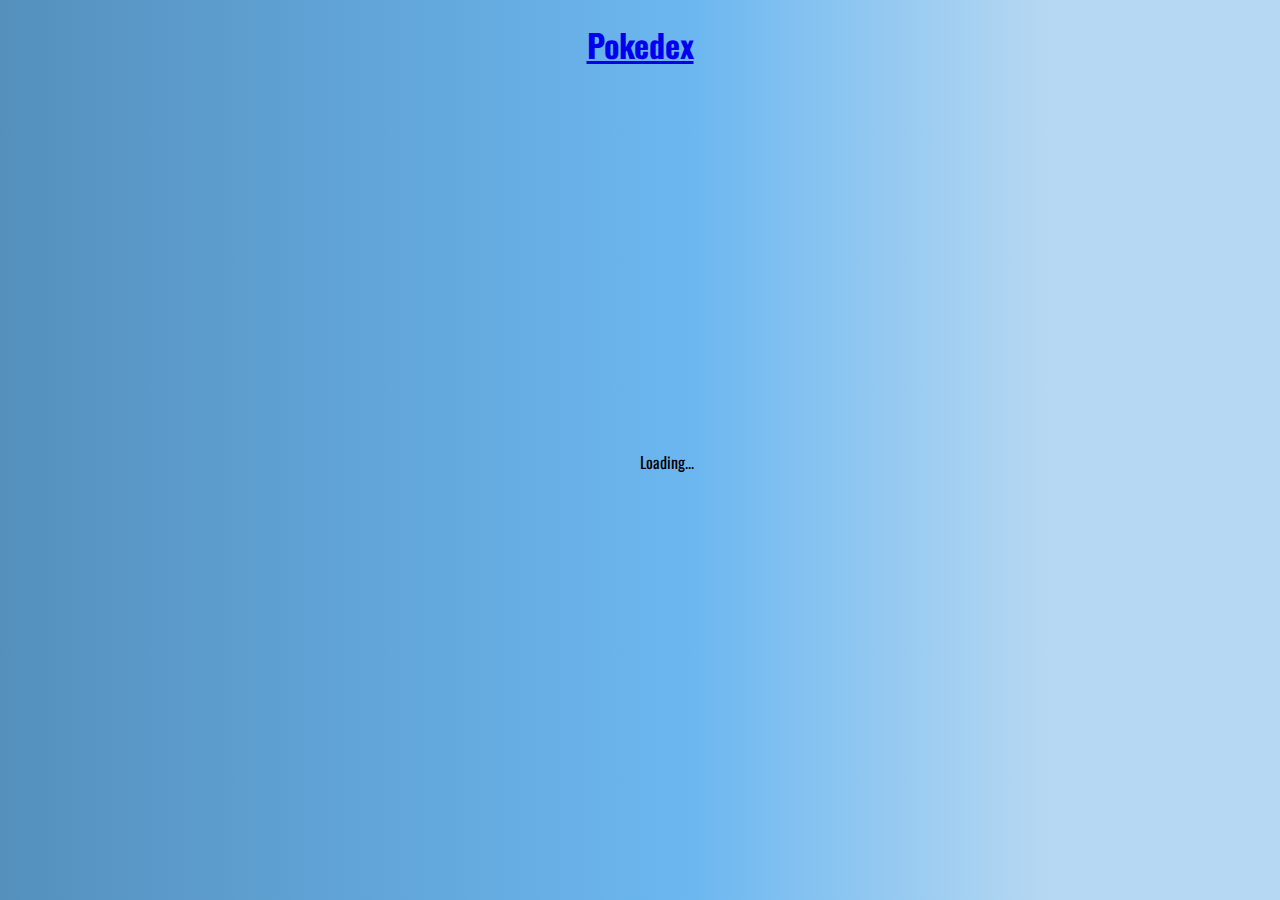
<file: index2.html>
<!DOCTYPE html>
<html lang="en">
<head>
    <meta charset="UTF-8">
    <meta name="viewport" content="width=device-width, initial-scale=1.0">
    <title>Tabla de Tipos - PokéAPI</title>
    <link rel="preconnect" href="https://fonts.gstatic.com">
    <link href="https://fonts.googleapis.com/css2?family=Oswald:wght@400;700&display=swap" rel="stylesheet">
    <link href="https://cdn.jsdelivr.net/npm/bootstrap@5.3.2/dist/css/bootstrap.min.css" rel="stylesheet" integrity="sha384-T3c6CoIi6uLrA9TneNEoa7RxnatzjcDSCmG1MXxSR1GAsXEV/Dwwykc2MPK8M2HN" crossorigin="anonymous">
    <script src="https://cdn.jsdelivr.net/npm/bootstrap@5.3.2/dist/js/bootstrap.bundle.min.js" integrity="sha384-C6RzsynM9kWDrMNeT87bh95OGNyZPhcTNXj1NW7RuBCsyN/o0jlpcV8Qyq46cDfL" crossorigin="anonymous"></script>
    <link rel="stylesheet" href="./style.css">
</head>

<body>
    <h1 class="title"><a href="index.html">Pokedex</a></h1>
    <div class="pokemon-container">

    </div>

    <div id="spinner" class="spinner-border text-primary" role="status">
        <span class="visually-hidden">Loading...</span>
    </div>
    
    <script src="./main2.js"></script>
</body>
</html>
</file>
<file: style.css>
body {
    background: rgb(85, 144, 189);
    background: linear-gradient(
      90deg,
      rgba(85, 144, 189, 1) 0%,
      rgba(108, 183, 240, 1) 54%,
      rgba(182, 216, 242, 1) 82%
    );
    text-align: center;
    font-family: Arial, Helvetica, sans-serif;
    font-family: "Oswald", sans-serif;
  }
  
  h1 {
    color: white;
  }
  
  .pokemon-container {
    display: grid;
    grid-template-columns: 1fr 1fr 1fr;
    gap: 30px;
    width: 80%;
    margin-left: auto;
    margin-right: auto;
    margin-bottom: 40px;
    margin-top: 20px;
  }
  
  .pokemon-block,
  .pokemon-block-back {
    border-radius: 10px;
    padding: 10px;
    background-color: white;
    box-shadow: 0 3px 15px rgba(100, 100, 100, 0.5);
  }
  
  .img-container {
    background-image: url("./blob.svg");
    background-repeat: no-repeat;
    background-position: center;
  }
  
  .pokemon-block p {
    margin: 5px;
  }
  
  .name {
    text-transform: capitalize;
    font-weight: bold;
    font-size: 1.2rem;
  }
  
  #spinner {
    display: none;
    position: absolute;
    top: 50%;
    left: 50%;
  }
  
  .pagination {
    width: 90%;
    margin-left: auto;
    margin-right: auto;
    margin-bottom: 50px;
  }
  
  .card-container {
    position: relative;
    width: 100%;
    height: 100%;
    text-align: center;
    transition: transform 0.8s;
    transform-style: preserve-3d;
  }
  
  .flip-card:hover .card-container {
    transform: rotateY(180deg);
  }
  
  .pokemon-block,
  .pokemon-block-back {
    width: 100%;
    height: 100%;
    backface-visibility: hidden;
  }
  
  .pokemon-block-back {
    transform: rotateY(180deg);
    position: absolute;
    top: 0%;
  }
</file>
